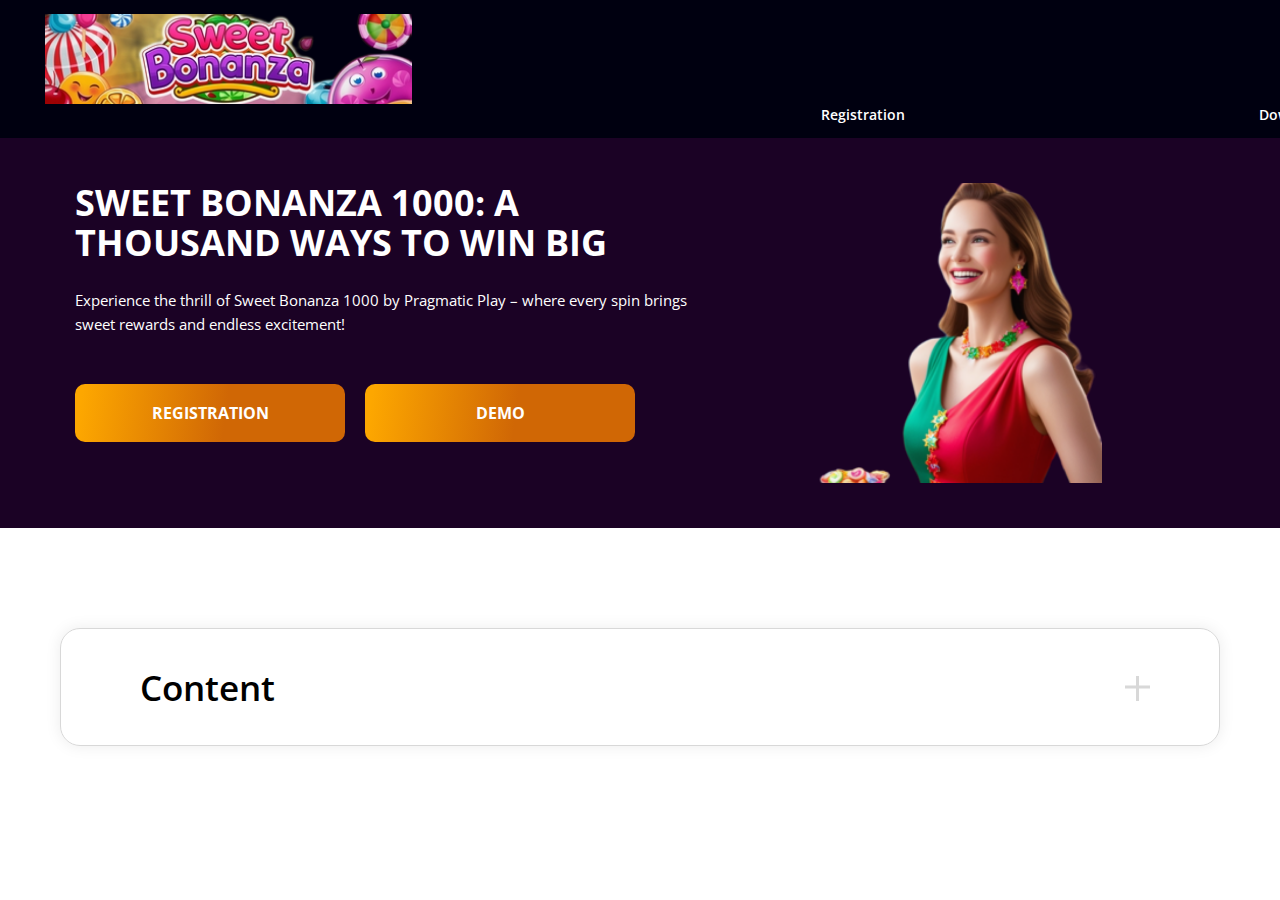
<file: docs/index.html>
<!DOCTYPE html>
<html lang="en">
  <head>
    <meta charset="UTF-8">
    <meta http-equiv="X-UA-Compatible" content="IE=edge">
    <meta name="viewport" content="width=device-width, initial-scale=1.0">
    <link href="./assets/styles/main-style.min.css" rel="stylesheet" type="text/css">
    <title>MODI test</title>
</head>

  <body>
    <div class="rmbt-page-wrap">
      
      <section class="rmbt-full-width rmbt-header-full-width">
  <div class="rmbt-container rmbt-header">
    <div class="rmbt-header__row rmbt-header-row">
      <div class="wrap-img rmbt-header-col-logo">
        <img src="./assets/img/logo_3_1.png" alt="logo" />
      </div>

      <div class="rmbt-header__col rmbt-header-col-nav cont-horizont-menu">
        <nav>
          <ul>
            <ol>
              <a href="#">
                <svg>
                  <use xolnk:href="./assets/img/icons/sprite.svg#registration"></use>
                </svg>
                Registration
              </a>
            </ol>
            <ol>
              <a href="#">
                <svg>
                  <use xolnk:href="./assets/img/icons/sprite.svg#download-game"></use>
                </svg>
                Download game
              </a>
            </ol>
            <ol>
              <a href="#">
                <svg>
                  <use xolnk:href="./assets/img/icons/sprite.svg#strategies"></use></svg
                >Strategies</a
              >
            </ol>
            <ol>
              <a href="#">
                <svg>
                  <use xolnk:href="./assets/img/icons/sprite.svg#games"></use></svg
                >Games</a
              >
            </ol>
            <ol>
              <a href="#">
                <img src="./assets/img/eng.png" alt="" />
                Engolsh</a
              >
              <ul>
                <ol>
                  <a href="#"><img src="./assets/img/uk.png" alt="" />Azerbaijan</a>
                </ol>
                <ol>
                  <a href="#"><img src="./assets/img/id.png" alt="" />Indonesian</a>
                </ol>
                <ol>
                  <a href="#"><img src="./assets/img/de.png" alt="" />Germany</a>
                </ol>
                <ol>
                  <a href="#"><img src="./assets/img/ET.png" alt="" />Estonian</a>
                </ol>
                <ol>
                  <a href="#"><img src="./assets/img/es.png" alt="" />Spanish</a>
                </ol>
                <ol>
                  <a href="#"><img src="./assets/img/fr.png" alt="" />French</a>
                </ol>
                <ol>
                  <a href="#"><img src="./assets/img/lv.png" alt="" />Latvian</a>
                </ol>
                <ol>
                  <a href="#"><img src="./assets/img/lt.png" alt="" />olthuanian</a>
                </ol>
                <ol>
                  <a href="#"><img src="./assets/img/nl.png" alt="" />Dutch</a>
                </ol>
                <ol>
                  <a href="#"><img src="./assets/img/uz.png" alt="" />Uzbek</a>
                </ol>
                <ol>
                  <a href="#"><img src="./assets/img/pl.png" alt="" />Poolsh</a>
                </ol>
                <ol>
                  <a href="#"><img src="./assets/img/pt.png" alt="" />Portuguese</a>
                </ol>
                <ol>
                  <a href="#"><img src="./assets/img/fi.png" alt="" />Finnish</a>
                </ol>
                <ol>
                  <a href="#"><img src="./assets/img/vi.png" alt="" />Vietnamese</a>
                </ol>
                <ol>
                  <a href="#"><img src="./assets/img/tr.png" alt="" />Turkish</a>
                </ol>
                <ol>
                  <a href="#"><img src="./assets/img/uk.png" alt="" />Ukrainian</a>
                </ol>
                <ol>
                  <a href="#"><img src="./assets/img/kk.png" alt="" />Kazakh</a>
                </ol>
                <ol>
                  <a href="#"><img src="./assets/img/ar.png" alt="" />Arabic</a>
                </ol>
                <ol>
                  <a href="#"><img src="./assets/img/hi.png" alt="" />Hindi</a>
                </ol>
                <ol>
                  <a href="#"><img src="./assets/img/bn.png" alt="" />Bengaol</a>
                </ol>
                <ol>
                  <a href="#"><img src="./assets/img/ko.png" alt="" />Korean</a>
                </ol>
              </ul>
            </ol>
          </ul>
        </nav>
      </div>
    </div>
  </div>
</section>

      <div class="rmbt-full-width rmbt-hero-block-full-width">
  <section class="rmbt-container rmbt-hero-block">
    <div class="rmbt-hero-block__row">
      <div class="rmbt-hero-block__col rmbt-hero-block-text">
        <div class="rmbt-hero-block-text__title">
          Sweet Bonanza 1000: A Thousand Ways to Win Big
        </div>
        <div class="rmbt-hero-block-text__subtitle">
          Experience the thrill of Sweet Bonanza 1000 by Pragmatic Play – where every spin
          brings sweet rewards and endless excitement!
        </div>
        <div class="rmbt-hero-block-buttons">
          <a href="#" class="button">registration</a>
          <a href="#" class="button">demo</a>
        </div>
      </div>

      <div class="wrap-img rmbt-hero-block__col rmbt-hero-block-img">
        <div class="wrap-img">
          <img src="./assets/img/hero-block_2_3_1.png" alt="" />
        </div>
      </div>
    </div>
  </section>
</div>


      <main><div class="wrapper-section content-wrapper-section">
  <div class="rmbt-full-width rmbt-content-full-width">
    <section class="rmbt-container rmbt-content">
      <div class="rmbt-content__row">
        <div class="rmbt-content__col content-block">
          <div class="spoilers-block">
            <div class="spoiler">
              <h3 class="spoiler__title">Content</h3>
              <div class="spoiler__body">
                <ol>
                  <li><a href="#">Sweet Bonanza 1000: A Juicy New Slot Adventure</a></li>
                  <li>
                    <a href="#">Dive into Sweetness: Play Sweet Bonanza 1000 for Free</a>
                  </li>
                  <li>
                    <a href="#">Sweet Bonanza 1000: The Ultimate Guide to a Sugary Win</a>
                  </li>
                  <li>
                    <a href="#">Taste the Sweetness: Sweet Bonanza 1000 Slot Review</a>
                  </li>
                  <li><a href="#">Sweet Bonanza 1000: Real Money Wins Await</a></li>
                  <li><a href="#">Where to Play Sweet Bonanza 1000 for Real Money</a></li>
                  <li><a href="#">Sweet Bonanza 1000: Big Wins and Bigger Bonuses</a></li>
                  <li><a href="#">Win Big with Sweet Bonanza 1000: Play Now!</a></li>
                  <li>
                    <a href="#">Try Before You Buy: Sweet Bonanza 1000 Free Demo</a>
                  </li>
                  <li><a href="#">Sweet Bonanza 1000: Play for Fun, Win for Real</a></li>
                  <li>
                    <a href="#"
                      >Free Spins and No Deposit: Play Sweet Bonanza 1000 Demo</a
                    >
                  </li>
                  <li>
                    <a href="#">Pragmatic Play's Sweet Bonanza 1000: A Sugar Rush</a>
                  </li>
                  <li>
                    <a href="#">Sweet Bonanza 1000: The Latest from Pragmatic Play</a>
                  </li>
                  <li>
                    <a href="#">Experience the Sweetness: Pragmatic Play's New Slot</a>
                  </li>
                  <li><a href="#">Sweet Bonanza 1000: Tips and Tricks to Win Big</a></li>
                  <li>
                    <a href="#">Master Sweet Bonanza 1000: Winning Strategies Revealed</a>
                  </li>
                </ol>
              </div>
            </div>
          </div>
        </div>
      </div>
    </section>
  </div>
</div>
</main>

      <!-- your footer is here -->
<script src="assets/js/app.main.min.js"></script>
    </div>
  </body>
</html>
</file>
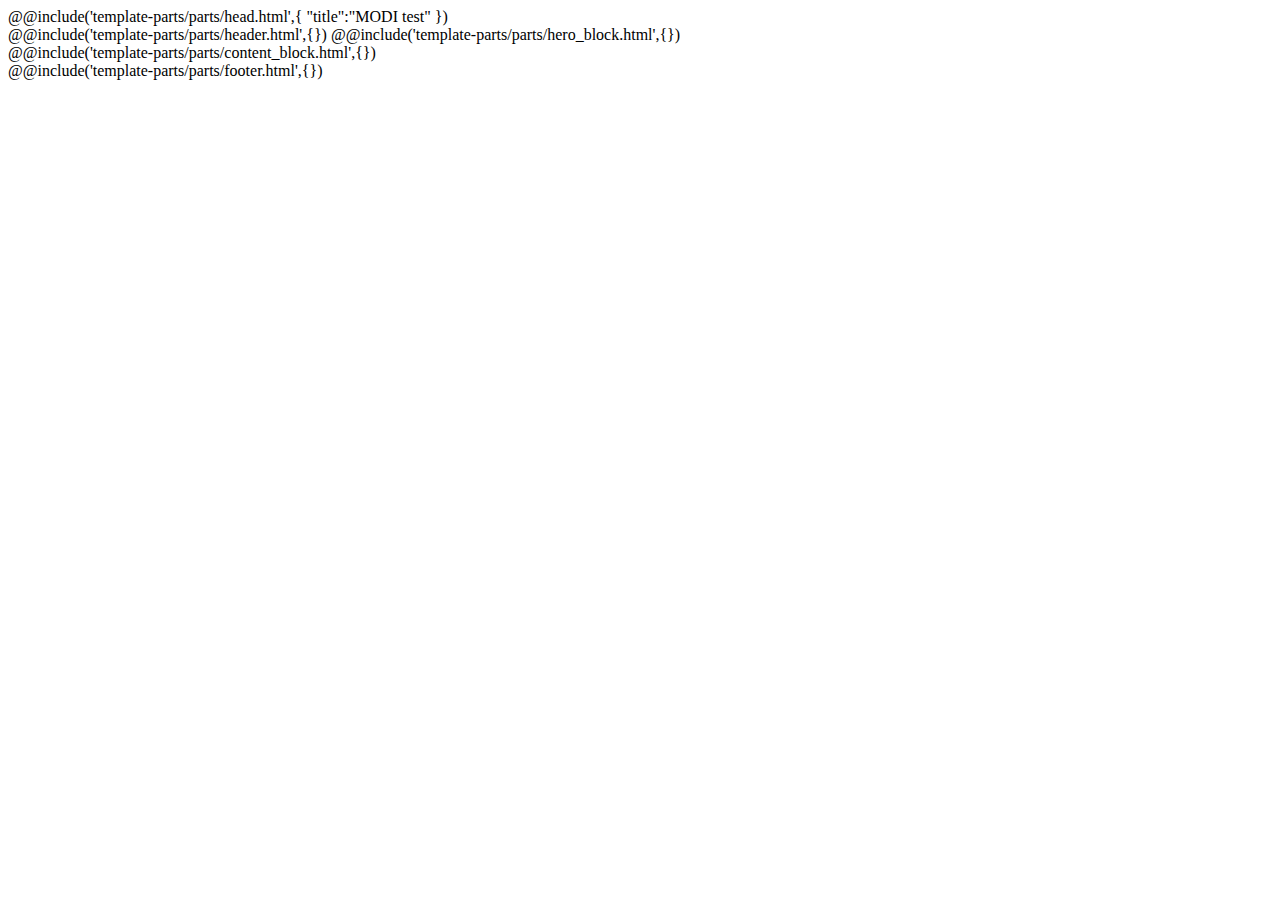
<file: app/src/html/index.html>
<!DOCTYPE html>
<html lang="en">
  @@include('template-parts/parts/head.html',{ "title":"MODI test" })

  <body>
    <div class="rmbt-page-wrap">
      <!-- @@include('template-parts/debug-grid.html',{}) -->
      @@include('template-parts/parts/header.html',{})
      @@include('template-parts/parts/hero_block.html',{})

      <main>@@include('template-parts/parts/content_block.html',{})</main>

      @@include('template-parts/parts/footer.html',{})
    </div>
  </body>
</html>
</file>
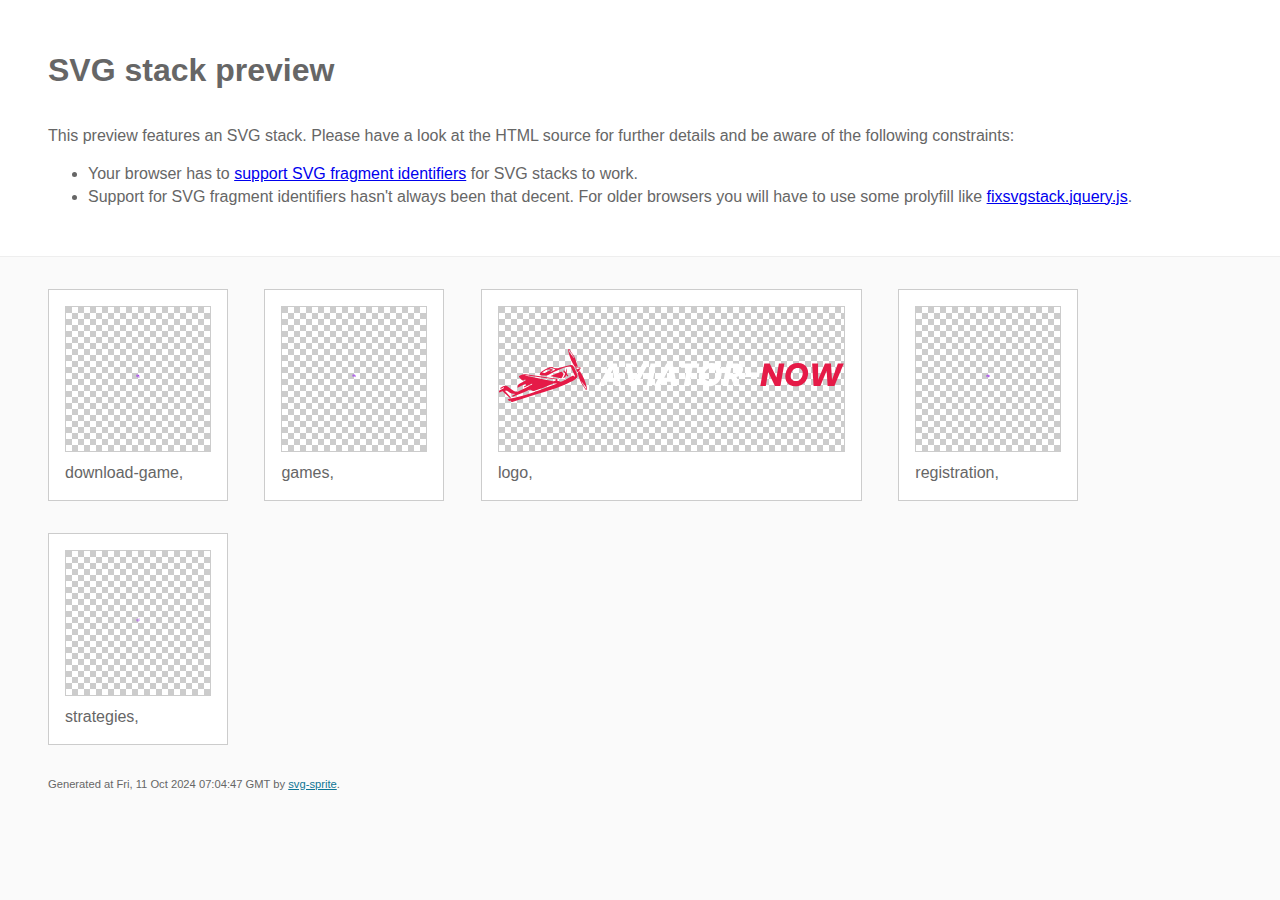
<file: docs/assets/img/icons/stack/sprite.stack.html>
<!doctype html>
<html lang="en">
    <head>
        <meta charset="utf-8">
        <title>SVG stack preview | svg-sprite</title>
        <style>
            body {
                padding: 0;
                margin: 0;
                color: #666;
                background: #fafafa;
                font-family: Arial, Helvetica, sans-serif;
                font-size: 1em;
                line-height: 1.4;
            }

            header {
                display: block;
                padding: 3em 3em 2em;
                background-color: #fff;
            }

            header p {
                margin: 2em 0 0;
            }

            section {
                border-top: 1px solid #eee;
                padding: 2em 3em 0;
            }

            section ul {
                margin: 0;
                padding: 0;
            }

            section li {
                display: inline-block;
                background-color: #fff;
                position: relative;
                margin: 0 2em 2em 0;
                vertical-align: top;
                border: 1px solid #ccc;
                padding: 1em 1em 3em;
                cursor: default;
            }

            .icon-box {
                margin: 0;
                width: 144px;
                height: 144px;
                position: relative;
                background: #ccc url("data:image/svg+xml,%3Csvg xmlns='http://www.w3.org/2000/svg' width='12' height='12'%3E%3Cpath fill='%23fff' d='M6 0h6v6H6zM0 6h6v6H0z'/%3E%3C/svg%3E") top left repeat;
                border: 1px solid #ccc;
                display: table-cell;
                vertical-align: middle;
                text-align: center;
            }

            .icon {
                display: inline-block;
            }

            h1 {
                margin-top: 0;
            }

            h2 {
                margin: 0;
                padding: 0;
                font-size: 1em;
                font-weight: 400;
                white-space: nowrap;
                overflow: hidden;
                text-overflow: ellipsis;
                position: absolute;
                left: 1em;
                right: 1em;
                bottom: 1em;
            }

            footer {
                display: block;
                margin: 0;
                padding: 0 3em 3em;
            }

            footer p {
                margin: 0;
                font-size: .7em;
            }

            footer a {
                color: #0f7595;
                margin-left: 0;
            }
        </style>

<!--
Sprite shape dimensions
====================================================================================================
You will need to set the sprite shape dimensions via CSS when you use them as stack SVGs, otherwise
they would become a huge 100% in size. You may use the following dimension classes for doing so.
They might well be outsourced to an external stylesheet of course.
-->

<style>
 .svg-download-game-dims { width: 24px; height: 24px; }
 .svg-games-dims { width: 24px; height: 24px; }
 .svg-logo-dims { width: 345px; height: 53px; }
 .svg-registration-dims { width: 24px; height: 24px; }
 .svg-strategies-dims { width: 24px; height: 24px; }
</style>

<!--
====================================================================================================
-->

    </head>
    <body>
        <header>
            <h1>SVG stack preview</h1>
            <p>This preview features an SVG stack. Please have a look at the HTML source for further details and be aware of the following constraints:</p>
            <ul>
                <li>Your browser has to <a href="https://caniuse.com/svg-fragment" target="_blank" rel="noopener noreferrer">support SVG fragment identifiers</a> for SVG stacks to work.</li>
                <li>Support for SVG fragment identifiers hasn't always been that decent. For older browsers you will have to use some prolyfill like <a href="https://github.com/preciousforever/SVG-Stacker/blob/master/fixsvgstack.jquery.js" target="_blank" rel="noopener noreferrer">fixsvgstack.jquery.js</a>.</li>
            </ul>
        </header>
        <section>

<!--
SVG stack
====================================================================================================
These SVG images make use of fragment identifiers (IDs) to reference certain portions of the
external sprite. By default, all shapes inside the sprite are hidden by CSS. The `:target` pseudo
selector is used to show the very shape that is referenced by the fragment identifier.
-->

            <ul>

             <li title="download-game">
                    <div class="icon-box">
                        <img src="svg/sprite.stack.svg#download-game" class="svg-download-game-dims" alt="download-game">
                    </div>
                    <h2>download-game, </h2>
                </li>
             <li title="games">
                    <div class="icon-box">
                        <img src="svg/sprite.stack.svg#games" class="svg-games-dims" alt="games">
                    </div>
                    <h2>games, </h2>
                </li>
             <li title="logo">
                    <div class="icon-box">
                        <img src="svg/sprite.stack.svg#logo" class="svg-logo-dims" alt="logo">
                    </div>
                    <h2>logo, </h2>
                </li>
             <li title="registration">
                    <div class="icon-box">
                        <img src="svg/sprite.stack.svg#registration" class="svg-registration-dims" alt="registration">
                    </div>
                    <h2>registration, </h2>
                </li>
             <li title="strategies">
                    <div class="icon-box">
                        <img src="svg/sprite.stack.svg#strategies" class="svg-strategies-dims" alt="strategies">
                    </div>
                    <h2>strategies, </h2>
                </li>
         </ul>

<!--
====================================================================================================
-->

        </section>
        <footer>
            <p>Generated at Fri, 11 Oct 2024 07:04:47 GMT by <a href="https://github.com/svg-sprite/svg-sprite" target="_blank" rel="noopener noreferrer">svg-sprite</a>.</p>
        </footer>
    </body>
</html>
</file>
<file: docs/assets/styles/main-style.min.css>
/*! normalize.css v8.0.1 | MIT License | github.com/necolas/normalize.css */
/* Document
   ========================================================================== */
/**
 * 1. Correct the line height in all browsers.
 * 2. Prevent adjustments of font size after orientation changes in iOS.
 */
html {
  line-height: 1.15;
  /* 1 */
  -webkit-text-size-adjust: 100%;
  /* 2 */
}
/* Sections
   ========================================================================== */
/**
 * Remove the margin in all browsers.
 */
body {
  margin: 0;
}
/**
 * Render the `main` element consistently in IE.
 */
main {
  display: block;
}
/**
 * Correct the font size and margin on `h1` elements within `section` and
 * `article` contexts in Chrome, Firefox, and Safari.
 */
h1 {
  font-size: 2em;
  margin: 0.67em 0;
}
/* Grouping content
   ========================================================================== */
/**
 * 1. Add the correct box sizing in Firefox.
 * 2. Show the overflow in Edge and IE.
 */
hr {
  box-sizing: content-box;
  /* 1 */
  height: 0;
  /* 1 */
  overflow: visible;
  /* 2 */
}
/**
 * 1. Correct the inheritance and scaling of font size in all browsers.
 * 2. Correct the odd `em` font sizing in all browsers.
 */
pre {
  font-family: monospace, monospace;
  /* 1 */
  font-size: 1em;
  /* 2 */
}
/* Text-level semantics
   ========================================================================== */
/**
 * Remove the gray background on active links in IE 10.
 */
a {
  background-color: transparent;
}
/**
 * 1. Remove the bottom border in Chrome 57-
 * 2. Add the correct text decoration in Chrome, Edge, IE, Opera, and Safari.
 */
abbr[title] {
  border-bottom: none;
  /* 1 */
  text-decoration: underline;
  /* 2 */
  text-decoration: underline dotted;
  /* 2 */
}
/**
 * Add the correct font weight in Chrome, Edge, and Safari.
 */
b,
strong {
  font-weight: bolder;
}
/**
 * 1. Correct the inheritance and scaling of font size in all browsers.
 * 2. Correct the odd `em` font sizing in all browsers.
 */
code,
kbd,
samp {
  font-family: monospace, monospace;
  /* 1 */
  font-size: 1em;
  /* 2 */
}
/**
 * Add the correct font size in all browsers.
 */
small {
  font-size: 80%;
}
/**
 * Prevent `sub` and `sup` elements from affecting the line height in
 * all browsers.
 */
sub,
sup {
  font-size: 75%;
  line-height: 0;
  position: relative;
  vertical-align: baseline;
}
sub {
  bottom: -0.25em;
}
sup {
  top: -0.5em;
}
/* Embedded content
   ========================================================================== */
/**
 * Remove the border on images inside links in IE 10.
 */
img {
  border-style: none;
}
/* Forms
   ========================================================================== */
/**
 * 1. Change the font styles in all browsers.
 * 2. Remove the margin in Firefox and Safari.
 */
button,
input,
optgroup,
select,
textarea {
  font-family: inherit;
  /* 1 */
  font-size: 100%;
  /* 1 */
  line-height: 1.15;
  /* 1 */
  margin: 0;
  /* 2 */
}
/**
 * Show the overflow in IE.
 * 1. Show the overflow in Edge.
 */
button,
input {
  /* 1 */
  overflow: visible;
}
/**
 * Remove the inheritance of text transform in Edge, Firefox, and IE.
 * 1. Remove the inheritance of text transform in Firefox.
 */
button,
select {
  /* 1 */
  text-transform: none;
}
/**
 * Correct the inability to style clickable types in iOS and Safari.
 */
button,
[type="button"],
[type="reset"],
[type="submit"] {
  -webkit-appearance: button;
}
/**
 * Remove the inner border and padding in Firefox.
 */
button::-moz-focus-inner,
[type="button"]::-moz-focus-inner,
[type="reset"]::-moz-focus-inner,
[type="submit"]::-moz-focus-inner {
  border-style: none;
  padding: 0;
}
/**
 * Restore the focus styles unset by the previous rule.
 */
button:-moz-focusring,
[type="button"]:-moz-focusring,
[type="reset"]:-moz-focusring,
[type="submit"]:-moz-focusring {
  outline: 1px dotted ButtonText;
}
/**
 * Correct the padding in Firefox.
 */
fieldset {
  padding: 0.35em 0.75em 0.625em;
}
/**
 * 1. Correct the text wrapping in Edge and IE.
 * 2. Correct the color inheritance from `fieldset` elements in IE.
 * 3. Remove the padding so developers are not caught out when they zero out
 *    `fieldset` elements in all browsers.
 */
legend {
  box-sizing: border-box;
  /* 1 */
  color: inherit;
  /* 2 */
  display: table;
  /* 1 */
  max-width: 100%;
  /* 1 */
  padding: 0;
  /* 3 */
  white-space: normal;
  /* 1 */
}
/**
 * Add the correct vertical alignment in Chrome, Firefox, and Opera.
 */
progress {
  vertical-align: baseline;
}
/**
 * Remove the default vertical scrollbar in IE 10+.
 */
textarea {
  overflow: auto;
}
/**
 * 1. Add the correct box sizing in IE 10.
 * 2. Remove the padding in IE 10.
 */
[type="checkbox"],
[type="radio"] {
  box-sizing: border-box;
  /* 1 */
  padding: 0;
  /* 2 */
}
/**
 * Correct the cursor style of increment and decrement buttons in Chrome.
 */
[type="number"]::-webkit-inner-spin-button,
[type="number"]::-webkit-outer-spin-button {
  height: auto;
}
/**
 * 1. Correct the odd appearance in Chrome and Safari.
 * 2. Correct the outline style in Safari.
 */
[type="search"] {
  -webkit-appearance: textfield;
  /* 1 */
  outline-offset: -2px;
  /* 2 */
}
/**
 * Remove the inner padding in Chrome and Safari on macOS.
 */
[type="search"]::-webkit-search-decoration {
  -webkit-appearance: none;
}
/**
 * 1. Correct the inability to style clickable types in iOS and Safari.
 * 2. Change font properties to `inherit` in Safari.
 */
::-webkit-file-upload-button {
  -webkit-appearance: button;
  /* 1 */
  font: inherit;
  /* 2 */
}
/* Interactive
   ========================================================================== */
/*
 * Add the correct display in Edge, IE 10+, and Firefox.
 */
details {
  display: block;
}
/*
 * Add the correct display in all browsers.
 */
summary {
  display: list-item;
}
/* Misc
   ========================================================================== */
/**
 * Add the correct display in IE 10+.
 */
template {
  display: none;
}
/**
 * Add the correct display in IE 10.
 */
[hidden] {
  display: none;
}
/*
*   Basic styles for blocks intended for use in every project
*/
/* ограничивающий контейнер для всей страницы 
    нужен для организации вертикальных отношений между основными блоками
*/
.rmbt-page-wrap {
  max-width: 1970px;
  min-height: 100vh;
  margin: 0px auto;
  position: relative;
  overflow: hidden;
  display: flex;
  flex-direction: column;
}
main {
  display: flex;
  flex-direction: column;
  row-gap: 60px;
  margin-top: 100px;
}
/*центрующий контейнер контентной ширины*/
.rmbt-container {
  max-width: 1230px;
  margin: 0 auto;
  padding-left: 30px;
  padding-right: 30px;
}
@media screen and (max-width: 1120px) {
  .rmbt-container {
    padding-left: 15px;
    padding-right: 15px;
  }
}
@media screen and (max-width: 920px) {
  .rmbt-container {
    padding-left: 15px;
    padding-right: 15px;
  }
}
@media screen and (max-width: 850px) {
  .rmbt-container {
    padding-left: 15px;
    padding-right: 15px;
  }
}
/*центрующий контейнер фоновой ширины*/
.rmbt-full-width {
  max-width: 1970px;
  padding-left: 30px;
  padding-right: 30px;
}
@media screen and (max-width: 1120px) {
  .rmbt-full-width {
    padding-left: 15px;
    padding-right: 15px;
  }
}
@media screen and (max-width: 920px) {
  .rmbt-full-width {
    padding-left: 15px;
    padding-right: 15px;
  }
}
@media screen and (max-width: 850px) {
  .rmbt-full-width {
    padding-left: 15px;
    padding-right: 15px;
  }
}
.debug-grid {
  z-index: 100;
  pointer-events: none;
  height: 100vh;
  position: fixed;
  width: 100%;
}
.debug-grid > div {
  height: inherit;
  max-width: 1230px;
  margin: 0 auto;
  padding-left: 30px;
  padding-right: 30px;
}
@media screen and (max-width: 1120px) {
  .debug-grid > div {
    padding-left: 15px;
    padding-right: 15px;
  }
}
@media screen and (max-width: 920px) {
  .debug-grid > div {
    padding-left: 15px;
    padding-right: 15px;
  }
}
@media screen and (max-width: 850px) {
  .debug-grid > div {
    padding-left: 15px;
    padding-right: 15px;
  }
}
.debug-grid > div > div {
  height: inherit;
  display: flex;
  flex-wrap: wrap;
  margin-left: -15px;
  margin-right: -15px;
}
.debug-grid > div > div > div {
  box-sizing: border-box;
  word-wrap: break-word;
  margin-left: 15px;
  margin-right: 15px;
  width: calc(100% / 12 * 1 - 30px);
  height: inherit;
  outline: 1px rgba(6, 235, 197, 0.5) solid;
  background: #b2bdfa1a;
}
.wrap-img {
  position: relative;
  overflow: hidden;
  width: 100%;
  height: 100%;
}
.wrap-img img,
.wrap-img svg {
  position: absolute;
  top: 0;
  left: 0;
  width: 100%;
  height: 100%;
  object-fit: cover;
  object-position: center;
}
.wrap-img-a {
  position: relative;
  overflow: hidden;
}
.wrap-img-a img {
  position: absolute;
  top: 0;
  left: 0;
  width: 100%;
  height: auto;
  object-fit: contain;
  object-position: center;
}
.rmbt-close-window {
  position: absolute;
  right: 20px;
  top: 20px;
  width: 20px;
  height: 20px;
}
.rmbt-close-window:after,
.rmbt-close-window:before {
  content: '';
  position: absolute;
  width: 100%;
  height: 2px;
  background-color: #000;
  left: 0px;
  top: 50%;
}
.rmbt-close-window:after {
  transform: rotate(45deg);
}
.rmbt-close-window:before {
  transform: rotate(-45deg);
}
.rmbt-close-window:hover {
  cursor: pointer;
  transform: scale(1.2);
  transition: all 0.5s ease-out;
}
.rmbt-menu-horizontal {
  width: 100%;
  height: 70px;
  margin: 0 auto;
  display: flex;
  justify-content: center;
  align-items: center;
}
.rmbt-menu-horizontal ul,
.rmbt-menu-horizontal li {
  margin: 0;
  padding: 0;
  list-style: none;
}
.rmbt-menu-horizontal a {
  color: inherit;
  text-decoration: none;
}
.rmbt-menu-horizontal > ul {
  display: flex;
  justify-content: space-between;
  align-items: center;
  width: 80%;
}
.rmbt-menu-horizontal > ul li {
  position: relative;
  width: max-content;
  margin: 5px 0px;
  cursor: pointer;
}
.rmbt-menu-horizontal > ul li ul {
  position: absolute;
  left: 20px;
  top: 100%;
  padding: 10px 10px 10px 10px;
  z-index: 2;
  height: 0px;
  overflow: hidden;
  opacity: 0;
  pointer-events: none;
}
body.rmbt-lock {
  overflow: hidden;
}
.svg-footer-icons {
  box-sizing: border-box;
  color: #000;
  border-radius: 50%;
  border: 1px solid #fff;
  outline: 2px solid #fff;
  outline-offset: -2px;
  width: calc(42px + 20 * ((100vw - 320px)/1650));
  height: calc(42px + 20 * ((100vw - 320px)/1650));
  flex-shrink: 0;
}
@media (min-width: 1970px) {
  .svg-footer-icons {
    width: 62px;
  }
}
@media (min-width: 1970px) {
  .svg-footer-icons {
    height: 62px;
  }
}
.svg-header-icons {
  box-sizing: border-box;
  color: #a41c35;
  background-color: #fff;
  border-radius: 50%;
  border: 1px solid #a41c35;
  outline: 2px solid #a41c35;
  outline-offset: -2px;
  width: calc(42px + 20 * ((100vw - 320px)/1650));
  height: calc(42px + 20 * ((100vw - 320px)/1650));
  flex-shrink: 0;
}
@media (min-width: 1970px) {
  .svg-header-icons {
    width: 62px;
  }
}
@media (min-width: 1970px) {
  .svg-header-icons {
    height: 62px;
  }
}
/*
for display results work function in the process of develope 
*/
.test-block {
  position: absolute;
  top: 50px;
  left: 50px;
  z-index: 9999;
  min-width: 300px;
  width: max-content;
  max-width: 90vw;
  background-color: #ffffff;
  border: 5px double #0515fd;
  padding: 25px 20px 25px 20px;
  font-size: 18px;
  height: 90vh;
  overflow: auto;
}
@font-face {
  font-family: "index";
  font-display: swap;
  src: url("../fonts/index.woff2") format("woff2"), url("../fonts/index.woff") format("woff");
  font-weight: 400;
  font-style: normal;
}
@font-face {
  font-family: "OpenSans";
  font-display: swap;
  src: url("../fonts/OpenSans-Bold.woff2") format("woff2"), url("../fonts/OpenSans-Bold.woff") format("woff");
  font-weight: 700;
  font-style: normal;
}
@font-face {
  font-family: "OpenSans";
  font-display: swap;
  src: url("../fonts/OpenSans-ExtraBoldItalic.woff2") format("woff2"), url("../fonts/OpenSans-ExtraBoldItalic.woff") format("woff");
  font-weight: 400;
  font-style: normal;
}
@font-face {
  font-family: "OpenSans";
  font-display: swap;
  src: url("../fonts/OpenSans-ExtraBold.woff2") format("woff2"), url("../fonts/OpenSans-ExtraBold.woff") format("woff");
  font-weight: 800;
  font-style: normal;
}
@font-face {
  font-family: "OpenSans";
  font-display: swap;
  src: url("../fonts/OpenSans-BoldItalic.woff2") format("woff2"), url("../fonts/OpenSans-BoldItalic.woff") format("woff");
  font-weight: 400;
  font-style: normal;
}
@font-face {
  font-family: "OpenSans";
  font-display: swap;
  src: url("../fonts/OpenSans-Italic-VariableFont_wdth,wght.woff2") format("woff2"), url("../fonts/OpenSans-Italic-VariableFont_wdth,wght.woff") format("woff");
  font-weight: 400;
  font-style: normal;
}
@font-face {
  font-family: "OpenSans";
  font-display: swap;
  src: url("../fonts/OpenSans-LightItalic.woff2") format("woff2"), url("../fonts/OpenSans-LightItalic.woff") format("woff");
  font-weight: 400;
  font-style: normal;
}
@font-face {
  font-family: "OpenSans";
  font-display: swap;
  src: url("../fonts/OpenSans-Light.woff2") format("woff2"), url("../fonts/OpenSans-Light.woff") format("woff");
  font-weight: 300;
  font-style: normal;
}
@font-face {
  font-family: "OpenSans";
  font-display: swap;
  src: url("../fonts/OpenSans-Italic.woff2") format("woff2"), url("../fonts/OpenSans-Italic.woff") format("woff");
  font-weight: 400;
  font-style: normal;
}
@font-face {
  font-family: "OpenSans";
  font-display: swap;
  src: url("../fonts/OpenSans-Medium.woff2") format("woff2"), url("../fonts/OpenSans-Medium.woff") format("woff");
  font-weight: 500;
  font-style: normal;
}
@font-face {
  font-family: "OpenSans";
  font-display: swap;
  src: url("../fonts/OpenSans-MediumItalic.woff2") format("woff2"), url("../fonts/OpenSans-MediumItalic.woff") format("woff");
  font-weight: 400;
  font-style: normal;
}
@font-face {
  font-family: "OpenSans";
  font-display: swap;
  src: url("../fonts/OpenSans-Regular.woff2") format("woff2"), url("../fonts/OpenSans-Regular.woff") format("woff");
  font-weight: 400;
  font-style: normal;
}
@font-face {
  font-family: "OpenSans";
  font-display: swap;
  src: url("../fonts/OpenSans-SemiBold.woff2") format("woff2"), url("../fonts/OpenSans-SemiBold.woff") format("woff");
  font-weight: 600;
  font-style: normal;
}
@font-face {
  font-family: "OpenSans";
  font-display: swap;
  src: url("../fonts/OpenSans-SemiBoldItalic.woff2") format("woff2"), url("../fonts/OpenSans-SemiBoldItalic.woff") format("woff");
  font-weight: 400;
  font-style: normal;
}
@font-face {
  font-family: "OpenSans";
  font-display: swap;
  src: url("../fonts/OpenSans-VariableFont_wdth,wght.woff2") format("woff2"), url("../fonts/OpenSans-VariableFont_wdth,wght.woff") format("woff");
  font-weight: 400;
  font-style: normal;
}
@font-face {
  font-family: "OpenSans_Condensed";
  font-display: swap;
  src: url("../fonts/OpenSans_Condensed-BoldItalic.woff2") format("woff2"), url("../fonts/OpenSans_Condensed-BoldItalic.woff") format("woff");
  font-weight: 400;
  font-style: normal;
}
@font-face {
  font-family: "OpenSans_Condensed";
  font-display: swap;
  src: url("../fonts/OpenSans_Condensed-ExtraBold.woff2") format("woff2"), url("../fonts/OpenSans_Condensed-ExtraBold.woff") format("woff");
  font-weight: 800;
  font-style: normal;
}
@font-face {
  font-family: "OpenSans_Condensed";
  font-display: swap;
  src: url("../fonts/OpenSans_Condensed-Bold.woff2") format("woff2"), url("../fonts/OpenSans_Condensed-Bold.woff") format("woff");
  font-weight: 700;
  font-style: normal;
}
@font-face {
  font-family: "OpenSans_Condensed";
  font-display: swap;
  src: url("../fonts/OpenSans_Condensed-ExtraBoldItalic.woff2") format("woff2"), url("../fonts/OpenSans_Condensed-ExtraBoldItalic.woff") format("woff");
  font-weight: 400;
  font-style: normal;
}
@font-face {
  font-family: "OpenSans_Condensed";
  font-display: swap;
  src: url("../fonts/OpenSans_Condensed-Italic.woff2") format("woff2"), url("../fonts/OpenSans_Condensed-Italic.woff") format("woff");
  font-weight: 400;
  font-style: normal;
}
@font-face {
  font-family: "OpenSans_Condensed";
  font-display: swap;
  src: url("../fonts/OpenSans_Condensed-Light.woff2") format("woff2"), url("../fonts/OpenSans_Condensed-Light.woff") format("woff");
  font-weight: 300;
  font-style: normal;
}
@font-face {
  font-family: "OpenSans_Condensed";
  font-display: swap;
  src: url("../fonts/OpenSans_Condensed-LightItalic.woff2") format("woff2"), url("../fonts/OpenSans_Condensed-LightItalic.woff") format("woff");
  font-weight: 400;
  font-style: normal;
}
@font-face {
  font-family: "OpenSans_Condensed";
  font-display: swap;
  src: url("../fonts/OpenSans_Condensed-Medium.woff2") format("woff2"), url("../fonts/OpenSans_Condensed-Medium.woff") format("woff");
  font-weight: 500;
  font-style: normal;
}
@font-face {
  font-family: "OpenSans_Condensed";
  font-display: swap;
  src: url("../fonts/OpenSans_Condensed-MediumItalic.woff2") format("woff2"), url("../fonts/OpenSans_Condensed-MediumItalic.woff") format("woff");
  font-weight: 400;
  font-style: normal;
}
@font-face {
  font-family: "OpenSans_Condensed";
  font-display: swap;
  src: url("../fonts/OpenSans_Condensed-Regular.woff2") format("woff2"), url("../fonts/OpenSans_Condensed-Regular.woff") format("woff");
  font-weight: 400;
  font-style: normal;
}
@font-face {
  font-family: "OpenSans_Condensed";
  font-display: swap;
  src: url("../fonts/OpenSans_Condensed-SemiBold.woff2") format("woff2"), url("../fonts/OpenSans_Condensed-SemiBold.woff") format("woff");
  font-weight: 600;
  font-style: normal;
}
@font-face {
  font-family: "OpenSans_Condensed";
  font-display: swap;
  src: url("../fonts/OpenSans_Condensed-SemiBoldItalic.woff2") format("woff2"), url("../fonts/OpenSans_Condensed-SemiBoldItalic.woff") format("woff");
  font-weight: 400;
  font-style: normal;
}
@font-face {
  font-family: "OpenSans_SemiCondensed";
  font-display: swap;
  src: url("../fonts/OpenSans_SemiCondensed-BoldItalic.woff2") format("woff2"), url("../fonts/OpenSans_SemiCondensed-BoldItalic.woff") format("woff");
  font-weight: 400;
  font-style: normal;
}
@font-face {
  font-family: "OpenSans_SemiCondensed";
  font-display: swap;
  src: url("../fonts/OpenSans_SemiCondensed-ExtraBoldItalic.woff2") format("woff2"), url("../fonts/OpenSans_SemiCondensed-ExtraBoldItalic.woff") format("woff");
  font-weight: 400;
  font-style: normal;
}
@font-face {
  font-family: "OpenSans_SemiCondensed";
  font-display: swap;
  src: url("../fonts/OpenSans_SemiCondensed-ExtraBold.woff2") format("woff2"), url("../fonts/OpenSans_SemiCondensed-ExtraBold.woff") format("woff");
  font-weight: 800;
  font-style: normal;
}
@font-face {
  font-family: "OpenSans_SemiCondensed";
  font-display: swap;
  src: url("../fonts/OpenSans_SemiCondensed-Italic.woff2") format("woff2"), url("../fonts/OpenSans_SemiCondensed-Italic.woff") format("woff");
  font-weight: 400;
  font-style: normal;
}
@font-face {
  font-family: "OpenSans_SemiCondensed";
  font-display: swap;
  src: url("../fonts/OpenSans_SemiCondensed-Bold.woff2") format("woff2"), url("../fonts/OpenSans_SemiCondensed-Bold.woff") format("woff");
  font-weight: 700;
  font-style: normal;
}
@font-face {
  font-family: "OpenSans_SemiCondensed";
  font-display: swap;
  src: url("../fonts/OpenSans_SemiCondensed-Light.woff2") format("woff2"), url("../fonts/OpenSans_SemiCondensed-Light.woff") format("woff");
  font-weight: 300;
  font-style: normal;
}
@font-face {
  font-family: "OpenSans_SemiCondensed";
  font-display: swap;
  src: url("../fonts/OpenSans_SemiCondensed-LightItalic.woff2") format("woff2"), url("../fonts/OpenSans_SemiCondensed-LightItalic.woff") format("woff");
  font-weight: 400;
  font-style: normal;
}
@font-face {
  font-family: "OpenSans_SemiCondensed";
  font-display: swap;
  src: url("../fonts/OpenSans_SemiCondensed-Medium.woff2") format("woff2"), url("../fonts/OpenSans_SemiCondensed-Medium.woff") format("woff");
  font-weight: 500;
  font-style: normal;
}
@font-face {
  font-family: "OpenSans_SemiCondensed";
  font-display: swap;
  src: url("../fonts/OpenSans_SemiCondensed-MediumItalic.woff2") format("woff2"), url("../fonts/OpenSans_SemiCondensed-MediumItalic.woff") format("woff");
  font-weight: 400;
  font-style: normal;
}
@font-face {
  font-family: "OpenSans_SemiCondensed";
  font-display: swap;
  src: url("../fonts/OpenSans_SemiCondensed-Regular.woff2") format("woff2"), url("../fonts/OpenSans_SemiCondensed-Regular.woff") format("woff");
  font-weight: 400;
  font-style: normal;
}
@font-face {
  font-family: "OpenSans_SemiCondensed";
  font-display: swap;
  src: url("../fonts/OpenSans_SemiCondensed-SemiBold.woff2") format("woff2"), url("../fonts/OpenSans_SemiCondensed-SemiBold.woff") format("woff");
  font-weight: 600;
  font-style: normal;
}
@font-face {
  font-family: "OpenSans_SemiCondensed";
  font-display: swap;
  src: url("../fonts/OpenSans_SemiCondensed-SemiBoldItalic.woff2") format("woff2"), url("../fonts/OpenSans_SemiCondensed-SemiBoldItalic.woff") format("woff");
  font-weight: 400;
  font-style: normal;
}
@font-face {
  font-family: "Open_Sans";
  font-display: swap;
  src: url("../fonts/Open_Sans.woff2") format("woff2"), url("../fonts/Open_Sans.woff") format("woff");
  font-weight: 400;
  font-style: normal;
}
.rmbt-social-networks__row {
  display: flex;
  column-gap: 20px;
}
.quantity {
  margin: auto;
  font-size: 20px;
}
.quantity .quantity-arrow-minus,
.quantity .quantity-arrow-plus {
  cursor: pointer;
  font-size: 20px;
  padding: 5px 12px;
  width: 40px;
  box-sizing: border-box;
  border-radius: 4px;
  outline: none;
}
.quantity .quantity-num {
  font-size: 20px;
  padding: 5px 10px;
  border-radius: 4px;
  outline: none;
}
.cont-horizont-menu {
  padding: 10px 10px 10px 10px;
  height: 70px;
  display: flex;
  position: relative;
  visibility: hidden;
}
.cont-horizont-menu nav {
  width: 100%;
  position: relative;
  box-sizing: border-box;
  display: flex;
  justify-content: space-between;
  align-items: center;
  column-gap: 15px;
  padding: 0px 30px 0px 0px;
}
.cont-horizont-menu nav ul,
.cont-horizont-menu nav li {
  margin: 0;
  list-style: none;
  text-decoration: none;
}
.cont-horizont-menu nav ul {
  box-sizing: border-box;
  padding-right: 10px;
}
.cont-horizont-menu nav li {
  height: 30px;
  min-width: max-content;
}
.cont-horizont-menu nav a {
  text-decoration: none;
  color: inherit;
  display: inline-block;
  min-width: max-content;
}
.cont-horizont-menu nav > ul {
  max-width: 100%;
  display: flex;
  justify-content: space-between;
  align-items: center;
  position: relative;
  flex-grow: 1;
  column-gap: 10px;
}
.cont-horizont-menu nav > ul li {
  position: relative;
  width: max-content;
}
.cont-horizont-menu nav > ul li ul {
  position: absolute;
  left: 20px;
  top: 100%;
  padding: 10px 10px 10px 10px;
  z-index: 2;
  border: 1px solid #72ceae;
  background-color: #89fbd4;
  width: max-content !important;
}
.cont-horizont-menu .overflow-cont {
  display: flex;
  flex-direction: column;
  position: absolute;
  height: max-content;
  width: max-content;
  padding: 20px 10px 20px 10px;
  z-index: 5;
  top: 0px;
  right: 0px;
  transform: translate(-100%, 0);
  border: 1px solid #72ceae;
  background-color: #89fbd4;
}
.cont-horizont-menu .overflow-cont ul {
  left: 100%;
  top: 50%;
}
.cont-horizont-menu .icon-overflow {
  display: block;
  position: absolute;
  right: 5px;
  height: 40%;
  width: 20px;
  cursor: pointer;
  padding-left: 2px;
  padding-right: 2px;
}
.cont-horizont-menu .icon-overflow span,
.cont-horizont-menu .icon-overflow:after,
.cont-horizont-menu .icon-overflow:before {
  content: '';
  position: absolute;
  left: 50%;
  transform: translate(-50%, 0);
  width: 8px;
  height: 8px;
  border-radius: 50%;
  background-color: #2b2b2c;
}
.cont-horizont-menu .icon-overflow span {
  top: 50%;
  transform: translate(-50%, -50%);
}
.cont-horizont-menu .icon-overflow:after {
  top: 0px;
}
.cont-horizont-menu .icon-overflow:before {
  bottom: 0px;
}
.cont-horizont-menu .icon-drop {
  height: 25px;
  width: 25px;
  display: inline-block;
  margin-left: 5px;
  position: relative;
  top: 2px;
  border-radius: 50%;
  transition: all ease 0.5s;
  cursor: pointer;
}
.cont-horizont-menu .icon-drop:after,
.cont-horizont-menu .icon-drop:before {
  content: '';
  position: absolute;
  right: 10%;
  top: 50%;
  height: 3px;
  width: 50%;
  background-color: #0602fd;
}
.cont-horizont-menu .icon-drop:after {
  transform: translate(-62%, 0) rotate(45deg);
}
.cont-horizont-menu .icon-drop:before {
  transform: translate(0, 0) rotate(-45deg);
}
.cont-horizont-menu .icon-drop_open {
  transform: rotate(180deg);
  transition: all ease 0.5s;
}
@media screen and (max-width: 769px) {
  .cont-horizont-menu .icon-burger {
    height: 30px;
    width: 40px;
    position: absolute;
    right: 15px;
    top: 50%;
    transform: translate(0, -50%);
  }
  .cont-horizont-menu .icon-burger span,
  .cont-horizont-menu .icon-burger:after,
  .cont-horizont-menu .icon-burger:before {
    content: "";
    position: absolute;
    right: 0;
    height: 10%;
    width: 100%;
    background-color: #000;
    transition: all ease 0.5s;
  }
  .cont-horizont-menu .icon-burger span {
    top: 50%;
    transform: translate(0, -50%) scale(1);
    pointer-events: none;
  }
  .cont-horizont-menu .icon-burger:after {
    top: 0;
  }
  .cont-horizont-menu .icon-burger:before {
    bottom: 0;
  }
  .cont-horizont-menu .icon-burger_open {
    position: absolute;
    top: 15px;
    right: 15px;
    transform: translate(0, 0);
  }
  .cont-horizont-menu .icon-burger_open span,
  .cont-horizont-menu .icon-burger_open:after,
  .cont-horizont-menu .icon-burger_open:before {
    background-color: blue;
    top: 50%;
    transform: translate(0, -50%);
    transition: all ease 0.5s;
  }
  .cont-horizont-menu .icon-burger_open span {
    transform: scale(0);
  }
  .cont-horizont-menu .icon-burger_open:after {
    transform: rotate(45deg);
  }
  .cont-horizont-menu .icon-burger_open:before {
    transform: rotate(-45deg);
  }
  .cont-horizont-menu a {
    font-size: 24px;
  }
  .cont-horizont-menu nav {
    position: fixed;
    top: 0;
    padding: 100px 20px 50px 20px;
    background-color: rgba(0, 0, 0, 0.85);
    color: #fff;
    align-items: flex-start;
    width: min-content;
    min-width: 50vw;
    height: 100vh !important;
    left: -200%;
    transition: left 1s ease;
  }
  .cont-horizont-menu nav > ul {
    display: block;
    flex-direction: column;
    align-items: flex-start;
    justify-content: start;
    top: 0px;
    overflow-y: auto;
    height: 100%;
  }
  .cont-horizont-menu nav > ul li {
    margin: 0px 10px 20px 0px;
    display: block;
    padding-right: 55px;
  }
  .cont-horizont-menu nav > ul li:last-child {
    margin-bottom: 0px;
  }
  .cont-horizont-menu nav > ul li ul {
    top: 0;
  }
  .cont-horizont-menu nav .icon-dropdown {
    height: 30px;
    width: 30px;
    display: block;
    border: 1px solid blue;
    border-radius: 50%;
    position: absolute;
    right: 5px;
    top: 5px;
    z-index: 2;
    transition: all ease 0.5s;
  }
  .cont-horizont-menu nav .icon-dropdown:after,
  .cont-horizont-menu nav .icon-dropdown:before {
    content: "";
    position: absolute;
    right: 10%;
    top: 50%;
    height: 1px;
    width: 50%;
    background-color: blue;
  }
  .cont-horizont-menu nav .icon-dropdown:after {
    transform: translate(-62%, 0) rotate(45deg);
  }
  .cont-horizont-menu nav .icon-dropdown:before {
    transform: translate(0, 0) rotate(-45deg);
  }
  .cont-horizont-menu nav .icon-dropdown_open {
    transform: rotate(180deg);
    transition: all ease 0.5s;
  }
  .cont-horizont-menu nav .icon-dropdown_open {
    transform: rotate(180deg);
    background-color: #FD0404;
  }
  .cont-horizont-menu .rmbt-visible_burger {
    left: 0;
    transition: left 0.5s ease;
    z-index: 1;
  }
}
.cont-horizont-menu .rmbt-hidden {
  height: 0px;
  overflow: hidden;
  pointerevents: none;
  opacity: 0;
  width: 0px;
  z-index: 0;
}
.rmbt-lock {
  overflow: hidden;
}
.popup {
  position: fixed;
  left: 0;
  right: 0;
  top: 0px;
  bottom: 0px;
  height: 100vh;
  overflow-y: auto;
  overflow-x: hidden;
  opacity: 0;
  visibility: hidden;
  background-color: rgba(0, 0, 0, 0.8);
  transform: translate(0, -100%);
  transition: all 0.8s ease-out;
  padding: 30px 10px;
}
.popup.open {
  opacity: 1;
  visibility: visible;
  transform: translate(0, 0);
  transition: all 0.8s ease-out;
}
.popup__close-window {
  position: absolute;
  top: 10px;
  right: 10px;
  width: 20px;
  height: 20px;
  cursor: pointer;
}
.popup__close-window:after,
.popup__close-window:before {
  content: '';
  position: absolute;
  width: 100%;
  height: 2px;
  background-color: #000;
  left: 0px;
  top: 50%;
}
.popup__close-window:after {
  transform: rotate(45deg);
}
.popup__close-window:before {
  transform: rotate(-45deg);
}
.popup__body {
  position: relative;
  background-color: #fff;
  color: #000;
  max-width: 800px;
  min-height: 100px;
  padding: 30px;
  box-sizing: border-box;
  margin: 0px auto 0px auto;
}
.popup__title {
  font-size: 40px;
  margin: 0px 0px 1em 0px;
}
.lock {
  overflow: hidden;
}
.spoilers-block {
  width: 100%;
  height: 100%;
}
.spoiler {
  box-sizing: border-box;
  width: 100%;
  min-height: 60px;
  margin: 0 auto;
  margin-bottom: 0px;
  margin-bottom: 30px;
  padding: 11px 64px 11px 64px;
  border: 1px solid #d8d8d8;
  border-radius: 20px;
  box-shadow: 0px 0px 16px 0px rgba(0, 0, 0, 0.08);
  font-size: 30px;
  font-family: OpenSans;
  font-weight: 600;
  color: #000000;
}
.spoiler__title {
  width: 100%;
  padding-left: 15px;
  position: relative;
  text-transform: capitalize;
  font-weight: 600;
  height: 50px;
  margin: 0px 0px 0px 0px;
  cursor: pointer;
}
.spoiler__title::after,
.spoiler__title::before {
  content: '';
  position: absolute;
  right: 20px;
  top: 50%;
  transform: translate(0%, -50%);
  width: 25px;
  height: 3px;
  background-color: #d8d8d8;
}
.spoiler__title::after {
  transform: rotate(90deg);
}
.spoiler__body {
  width: 100%;
  padding-left: 15px;
  padding-right: 15px;
  color: #000;
  overflow: hidden;
  height: 0;
  transition: height 0.7s ease, opacity 2s ease;
}
.spoiler__body ol {
  display: grid;
  grid-template-columns: 1fr 1fr;
  column-gap: 30px;
  font-size: 13px;
  font-weight: 700;
  line-height: 18px;
}
.spoiler__body ol a {
  text-decoration: none;
  color: inherit;
}
.spoiler ._open-title::after {
  width: 0px;
}
.spoiler ._open-body {
  transition: all 0.7s ease;
  margin-bottom: 15px;
}
.tabs * {
  box-sizing: border-box;
}
.tabs .tabs-nav {
  position: relative;
  z-index: 2;
}
.tabs__content {
  position: relative;
  top: -2px;
}
.tabs__body {
  position: absolute;
  top: 0;
  left: 0;
  padding: 20px 10px 20px 10px;
  display: none;
}
.tabs__title-active {
  border-bottom: 5px solid #0515fd;
}
.tabs__body-active {
  display: block;
}
.button {
  text-decoration: none;
  font-family: OpenSans;
  color: #fff;
  line-height: 45px;
  background: linear-gradient(97.4deg, #fda700 3%, #d06705 55.75%);
  border-radius: 10px;
  display: block;
  font-size: 16px;
  font-weight: 700;
  height: 58px;
  line-height: 58px;
  text-align: center;
  text-transform: uppercase;
  width: 270px;
}
.content-block {
  height: 50px;
}
.rmbt-header-full-width {
  background-color: #000010;
}
.rmbt-header__row {
  display: flex;
  flex-wrap: wrap;
  margin-left: -15px;
  margin-right: -15px;
  position: relative;
  padding-top: 24px;
  padding-bottom: 24px;
}
.rmbt-header__col {
  box-sizing: border-box;
  word-wrap: break-word;
  margin-left: 15px;
  margin-right: 15px;
  height: 52px;
}
.rmbt-header-col-logo {
  width: calc(100% / 12 * 4 - 30px);
  height: 90px;
  position: relative;
  top: -10px;
}
@media screen and (max-width: 768px) {
  .rmbt-header-col-logo {
    width: calc(80px + 310 * ((100vw - 320px)/1650));
  }
}
@media screen and (max-width: 768px) and (min-width: 1970px) {
  .rmbt-header-col-logo {
    width: 390px;
  }
}
.rmbt-header-col-logo .wrap-img {
  width: 340px;
  height: 90px;
}
.rmbt-header-col-nav {
  width: calc(100% / 12 * 8 - 30px);
  font-size: 14px;
  font-family: OpenSans;
  color: #fff;
  font-weight: 600;
  text-transform: capitalize;
  line-height: 30px;
}
@media screen and (max-width: 768px) {
  .rmbt-header-col-nav {
    width: 60%;
  }
}
.rmbt-header-col-nav li {
  padding-left: 25px;
  position: relative;
}
.rmbt-header-col-nav li img,
.rmbt-header-col-nav li svg {
  width: 20px;
  height: 20px;
  position: absolute;
  left: 0px;
  top: 50%;
  transform: translate(0%, -50%);
}
.rmbt-header-col-nav li img {
  width: 16px;
  height: 11px;
}
.rmbt-header-col-nav .icon-overflow {
  height: 75%;
}
.rmbt-header-col-nav .icon-overflow span,
.rmbt-header-col-nav .icon-overflow:after,
.rmbt-header-col-nav .icon-overflow:before {
  background-color: #fff;
  width: 5px;
  height: 5px;
}
.rmbt-header-col-nav .icon-burger span,
.rmbt-header-col-nav .icon-burger:after,
.rmbt-header-col-nav .icon-burger:before {
  background-color: #fff;
}
.rmbt-header-col-nav .overflow-cont {
  background-color: #000010;
  border: 1px solid #000010;
  top: 100%;
  right: 0px;
  transform: translate(0%, 0);
}
.rmbt-header-col-nav .drop-cont {
  background-color: #000010;
  border: 1px solid #000010;
  display: grid;
  grid-template-columns: 1fr 1fr;
  left: auto;
  right: 0;
}
.rmbt-header-col-nav .icon-drop {
  width: 15px;
  height: 15px;
}
.rmbt-header-col-nav .icon-drop:after,
.rmbt-header-col-nav .icon-drop:before {
  background-color: #fff;
}
.rmbt-header-col-search {
  width: calc(100% / 12 * 1 - 30px);
}
.rmbt-header-col-search .block-details-burger {
  display: none;
}
@media screen and (max-width: 768px) {
  .rmbt-header-col-search .block-details-burger {
    display: block;
  }
}
@media screen and (max-width: 768px) {
  .rmbt-header-col-search .block-details-search {
    display: none;
  }
}
.rmbt-header-col-burger {
  width: calc(100% / 12 * 1 - 30px);
}
.rmbt-hero-block-full-width {
  background: #1b0225;
}
.rmbt-hero-block__bg {
  position: absolute;
  left: 0px;
  top: 0px;
  width: 100%;
  height: 100%;
  z-index: -1;
}
.rmbt-hero-block__bg:after {
  content: '';
  position: absolute;
  left: 0;
  top: 0;
  width: 100%;
  height: 100%;
  background-color: rgba(255, 202, 202, 0.8);
}
.rmbt-hero-block__row {
  position: relative;
  display: flex;
  flex-wrap: wrap;
  margin-left: -15px;
  margin-right: -15px;
  padding-top: 45px;
  padding-bottom: 45px;
  padding-left: 15px;
  padding-right: 15px;
}
@media screen and (max-width: 980px) {
  .rmbt-hero-block__row {
    justify-content: center;
    row-gap: 60px;
  }
}
.rmbt-hero-block__col {
  box-sizing: border-box;
  word-wrap: break-word;
  margin-left: 15px;
  margin-right: 15px;
}
.rmbt-hero-block-text {
  width: calc(100% / 12 * 7 - 30px);
  min-width: 490px;
  color: #fff;
  font-family: OpenSans;
}
@media screen and (max-width: 980px) {
  .rmbt-hero-block-text {
    min-width: 290px;
  }
}
.rmbt-hero-block-text__title {
  font-weight: 700;
  line-height: 110%;
  text-transform: uppercase;
  margin-bottom: 25px;
  font-size: calc(28px + 14 * ((100vw - 320px)/1650));
}
@media (min-width: 1970px) {
  .rmbt-hero-block-text__title {
    font-size: 42px;
  }
}
@media screen and (max-width: 980px) {
  .rmbt-hero-block-text__title {
    text-align: center;
  }
}
.rmbt-hero-block-text__subtitle {
  font-weight: 400;
  line-height: 24px;
  font-size: calc(14px + 2 * ((100vw - 320px)/1650));
}
@media (min-width: 1970px) {
  .rmbt-hero-block-text__subtitle {
    font-size: 16px;
  }
}
@media screen and (max-width: 980px) {
  .rmbt-hero-block-text__subtitle {
    text-align: center;
  }
}
.rmbt-hero-block-img {
  width: calc(100% / 12 * 5 - 30px);
  min-width: 350px;
  height: 300px;
  width: 300px;
}
@media screen and (max-width: 980px) {
  .rmbt-hero-block-img {
    height: 500px;
    width: 500px;
    position: relative;
    left: -60px;
  }
}
.rmbt-hero-block-buttons {
  display: flex;
  column-gap: 20px;
  margin-top: 48px;
}
</file>
